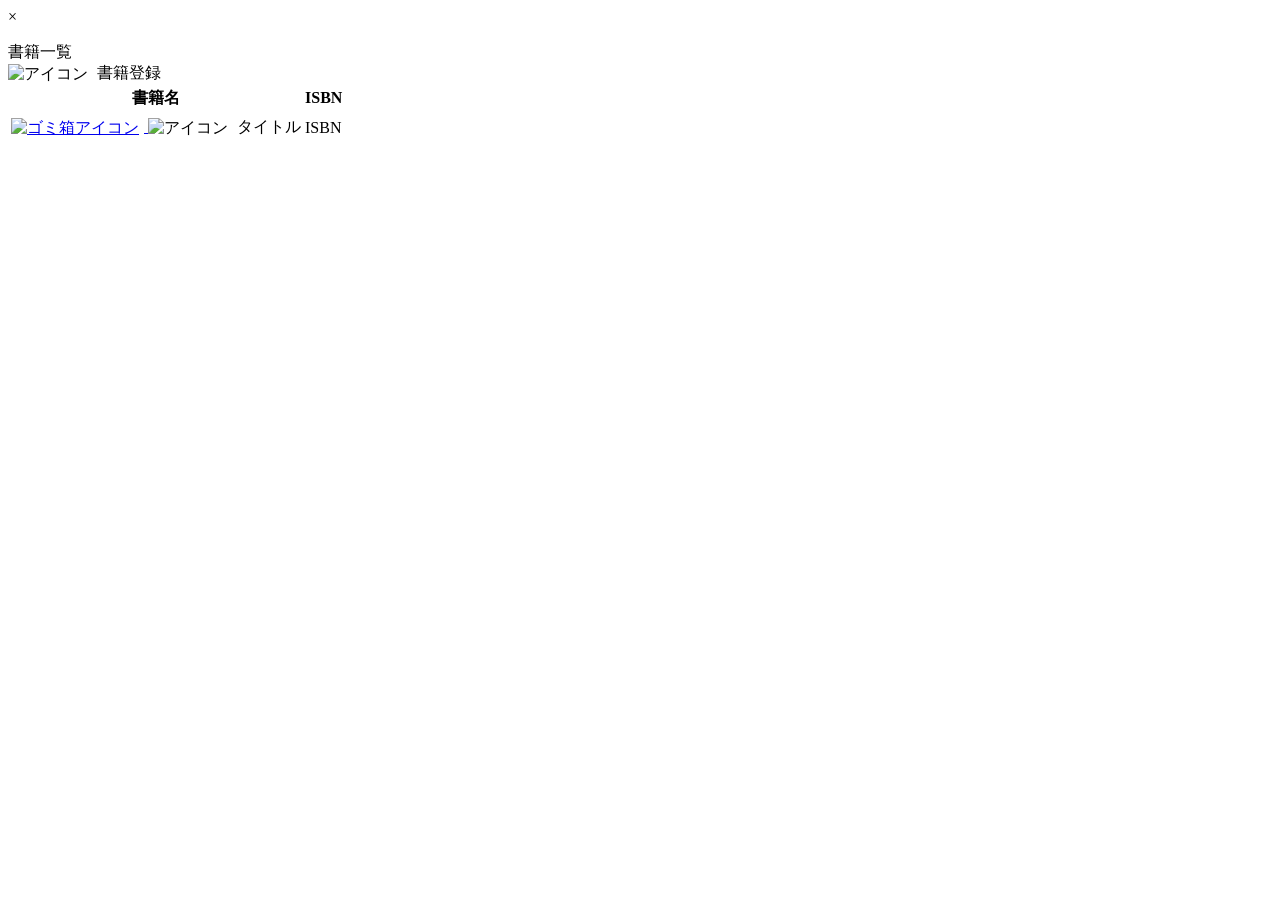
<file: src/main/resources/templates/book/index.html>
<!DOCTYPE html>
<html lang="ja" xmlns:th="http://www.thymeleaf.org">

<head th:replace="~{common :: meta_header('書籍一覧',~{::link},~{::script})}">
    <title th:text="${title}+' | MTLibrary'"></title>
    <link rel="stylesheet" th:href="@{/css/book/index.css}" />
    <script type="text/javascript" th:src="@{/js/book/index.js}"></script>
</head>


<!--エラーポップアップ-->
<div th:if="${popupMessage}" class="modal-overlay" id="popupModal">
    <div class="modal-content">
        <span class="modal-close" onclick="closePopup()">&times;</span>
        <p th:text="${popupMessage}"></p>
    </div>
</div>


<body>
    <div class="contents">
        <div th:replace="~{common :: main_sidebar}"></div>
        <div class="main_contents">
            <div th:replace="~{common :: header}"></div>
            <div class="inner_contens">
                <div class="page_title">書籍一覧</div>

                <div class="right-btn">
                    <a th:href="@{/book/add}" class="book_add_btn">
                        <img th:src="@{/images/icons/add.png}" alt="アイコン"
                            style="height: 16px; vertical-align: middle; margin-right: 5px;">
                        書籍登録</a>
                </div>




                <div class="book_table_area">
                    <table class="book_table">
                        <thead>
                            <tr>
                                <th>書籍名</th>
                                <th>ISBN</th>
                            </tr>
                        </thead>
                        <tbody>
                            <td>
                                <tr th:each="book : ${bookMstList}">
                                    <td>
                                        <!--削除ボタン-->
                                        <a href="#" class="book_delete_btn" th:data-id="${book.id}">
                                            <img th:src="@{/images/icons/trash.png}" alt="ゴミ箱アイコン"
                                                style="height: 16px; vertical-align: middle; margin-right: 5px;" />
                                        </a>
                                        <!--編集ボタン-->
                                        <a th:href="@{/book/edit(id=${book.id})}" class="book_edit_btn">
                                            <img th:src="@{/images/icons/edit.png}" alt="アイコン"
                                                style="height: 16px; vertical-align: middle; margin-right: 5px;">
                                        </a>

                                        <span th:text="${book.title}">タイトル</span>
                                    </td>
                                    <td th:text="${book.isbn}">ISBN</td>
                                </tr>
                        </tbody>
                    </table>
                </div>

            </div>
        </div>
    </div>
    <div th:replace="~{common :: footer}"></div>
</body>

<!-- 削除確認モーダル -->
<div id="deleteConfirmModal" class="modal-overlay2" style="display: none;">
    <div class="modal-content2">
        <p>本当に削除しますか？</p>
        <button id="confirmDeleteBtn">YES</button>
        <span class="modal-close2" onclick="closePopup2()">&times;</span>
        <button onclick="closeModal()">NO</button>
    </div>
</div>
</file>
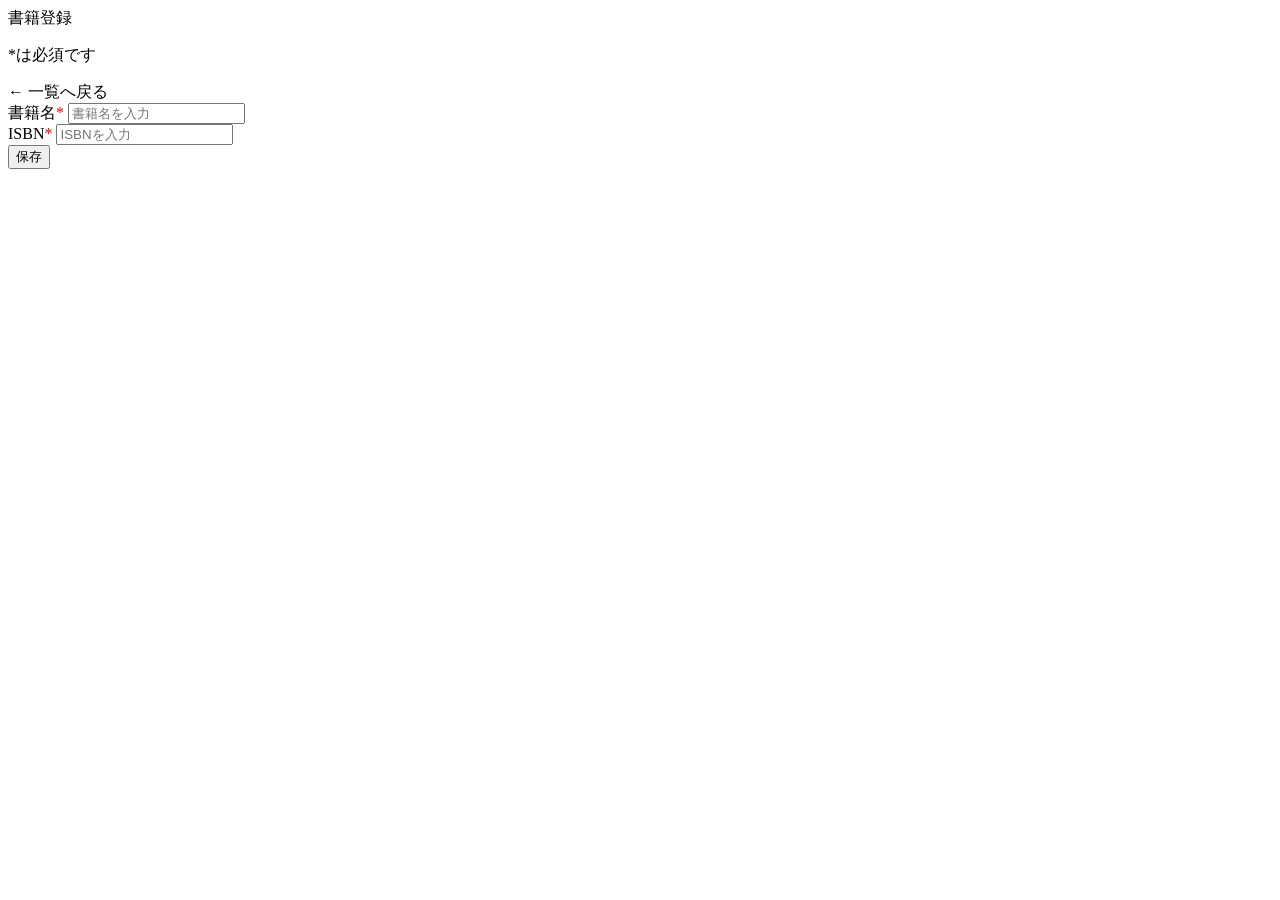
<file: src/main/resources/templates/book/add.html>
<!DOCTYPE html>
<html lang="ja" xmlns:th="http://www.thymeleaf.org">

<head th:replace="~{common :: meta_header('書籍登録',~{::link},~{::script})}">
    <title th:text="${title}+' | MTLibrary'"></title>
    <link rel="stylesheet" th:href="@{/css/book/add.css}" />
    <script type="text/javascript" th:src="@{/js/book/add.js}"></script>
</head>


<body>
    <div class="contents">
        <div th:replace="~{common :: main_sidebar}"></div>
        <div class="main_contents">
            <div th:replace="~{common :: header}"></div>
            <div class="inner_contens">
                <div class="page_title">書籍登録</div>
                <div class="page_contents">
                    <div class="back_and_notice">
                        <p class="required_notice">*は必須です</p>
                        <a th:href="@{/book/index}" class="link">← 一覧へ戻る</a>
                    </div>
                    <form id="book_register_form" th:object="${bookMstDto}" th:action="@{/book/add}" method="post">
                        <!-- 書籍名 -->
                        <div class="form-item">
                            <label for="title">書籍名<span style="color:red;">*</span></label>
                            <input type="text" id="title" name="title" th:field="*{title}" placeholder="書籍名を入力" />
                            <div class="error_msg" th:if="${#fields.hasErrors('title')}" th:errors="*{title}">
                            </div>
                        </div>

                        <!-- ISBN -->
                        <div class="form-item">
                            <label for="isbn">ISBN<span style="color:red;">*</span></label>
                            <input type="text" id="isbn" name="isbn" th:field="*{isbn}" placeholder="ISBNを入力" />
                            <div class="error_msg" th:if="${#fields.hasErrors('isbn')}" th:errors="*{isbn}"></div>
                        </div>

                        <!-- 保存ボタンを中央に配置 -->
                        <div class="center-btn">
                            <button type="submit" class="submit_btn">保存</button>
                        </div>
                    </form>
                </div>
            </div>
        </div>
    </div>
    <div th:replace="~{common :: footer}"></div>
</body>
</html>
</file>
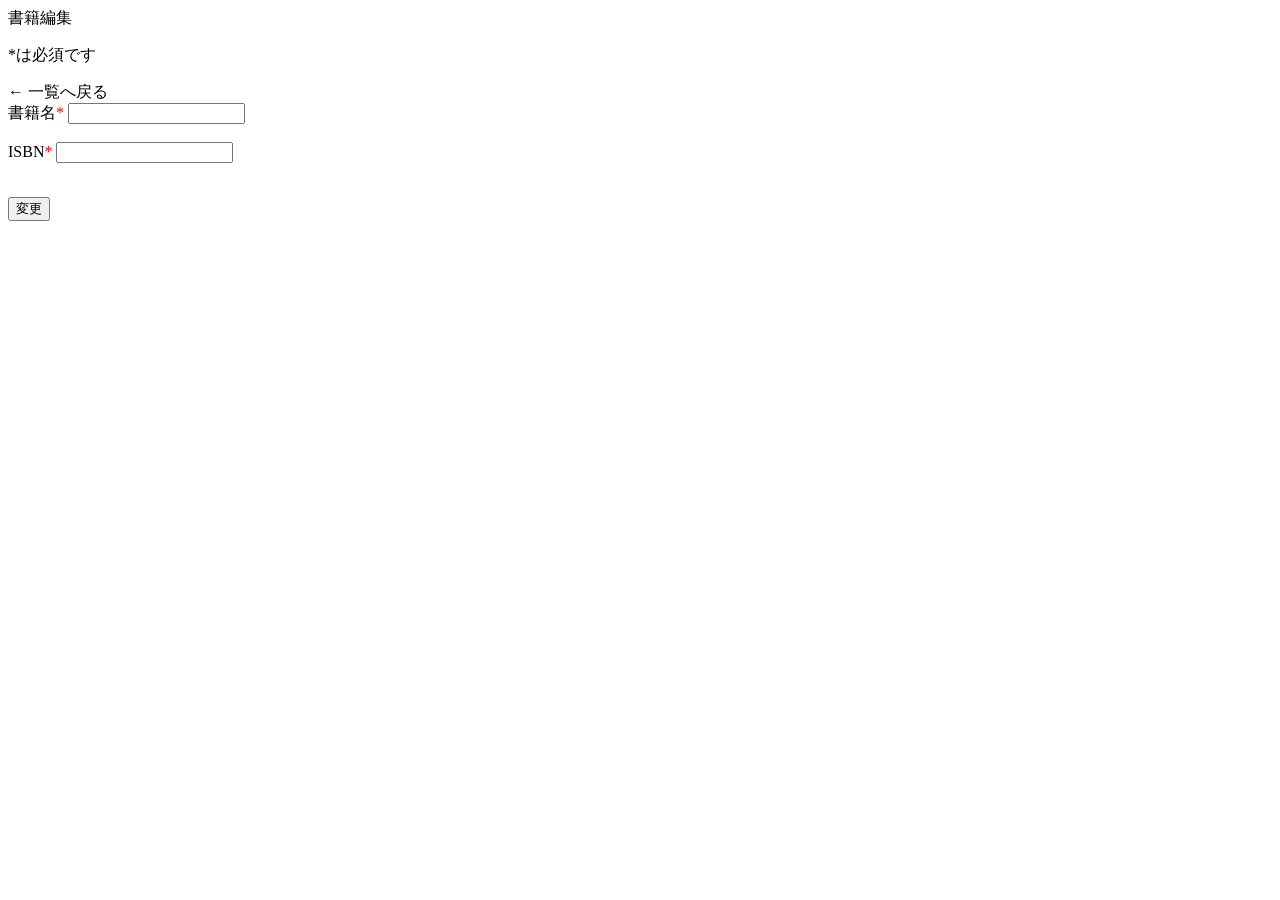
<file: src/main/resources/templates/book/edit.html>
<!DOCTYPE html>
<html lang="ja" xmlns:th="http://www.thymeleaf.org">

<head th:replace="~{common :: meta_header('書籍編集',~{::link},~{::script})}">
    <title th:text="${title}+' | MTLibrary'"></title>
    <link rel="stylesheet" th:href="@{/css/book/edit.css}" />
    <script type="text/javascript" th:src="@{/js/book/edit.js}"></script>
</head>


<body>
    <div class="contents">
        <div th:replace="~{common :: main_sidebar}"></div>
        <div class="main_contents">
            <div th:replace="~{common :: header}"></div>
            <div class="inner_contens">
                <div class="page_title">書籍編集</div>
                <div class="page_contents">
                    <div class="back_and_notice">
                        <p class="required_notice">*は必須です</p>
                        <a th:href="@{/book/index}" class="link">← 一覧へ戻る</a>
                    </div>
                    <form id="book_edit_form" th:object="${bookMstDto}" th:action="@{/book/edit}" method="post">
    
                        <!-- ID（非表示） 書籍を編集する画面で、編集する本のIDを隠しておいて、そのIDをサーバーに送る-->
                        <input type="hidden" th:field="*{id}" />
                    
                        <!-- 書籍名 -->
                        <div class="form-item">
                            <label for="title">書籍名<span style="color:red;">*</span></label>
                            <input type="text" id="title" name="title" th:field="*{title}" />
                            <div class="error_msg" th:if="${titleErrors}">
                                <div th:each="error : ${titleErrors}">
                                    <span th:text="${error}"></span><br/>
                                </div>
                            </div>
                        </div>
                    
                        <!-- ISBN -->
                        <div class="form-item">
                            <label for="isbn">ISBN<span style="color:red;">*</span></label>
                            <input type="text" id="isbn" name="isbn" th:field="*{isbn}" />
                            <div class="error_msg" th:if="${isbnErrors}">
                                <div th:each="error : ${isbnErrors}">
                                    <span th:text="${error}"></span><br/>
                                </div>
                            </div>
                        </div>

                        <div th:if="${errorMessage}" class="error_msg">
                            <p th:text="${errorMessage}"></p>
                        </div>
                    
                        <!-- 保存ボタン -->
                        <div class="center-btn">
                            <button type="submit" class="submit_btn">変更</button>
                        </div>
                    </form>
                </div>
            </div>
        </div>
    </div>
    <div th:replace="~{common :: footer}"></div>
</body>
</html>
</file>
